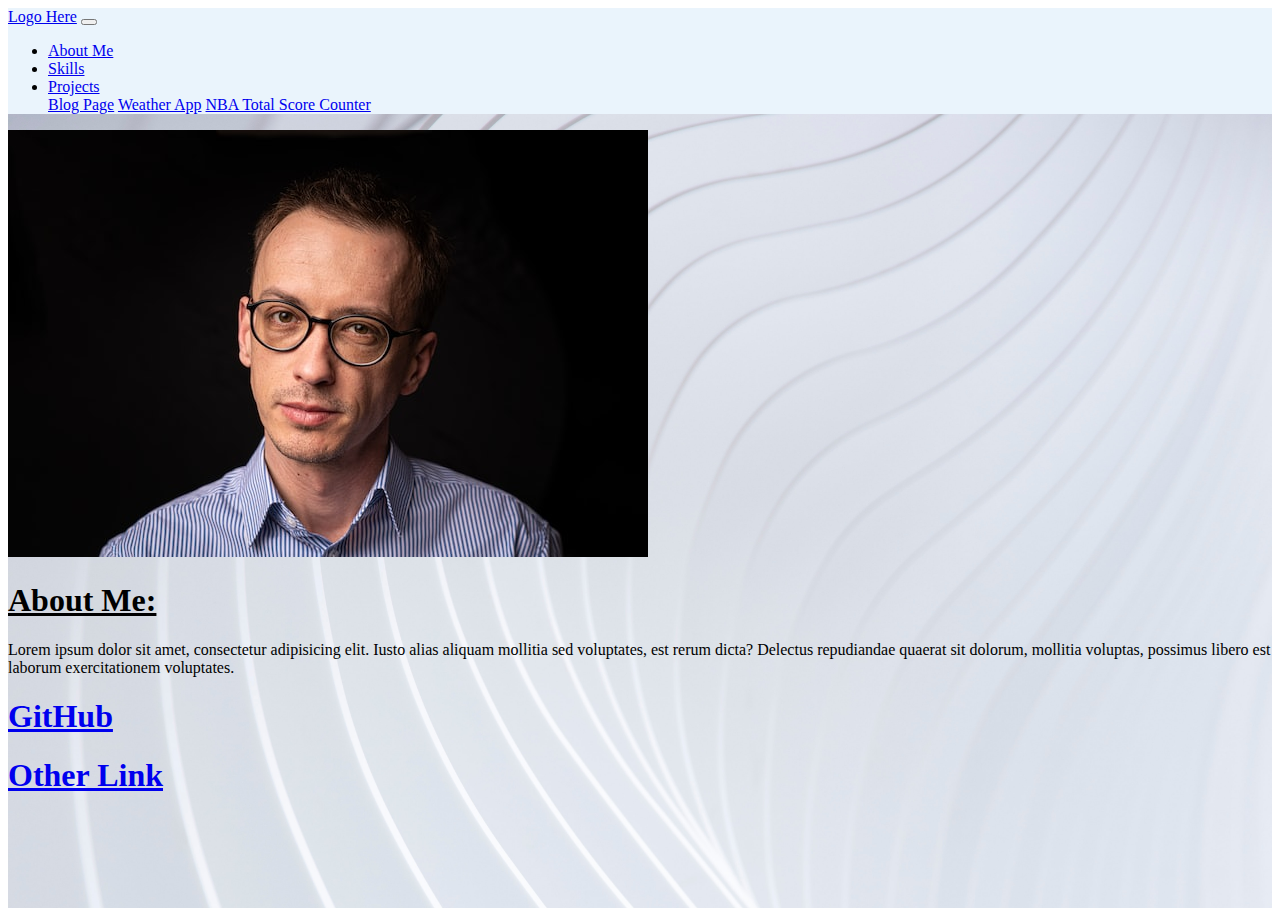
<file: index.html>
<!DOCTYPE html>
<html>
    <head>
        <meta charset="utf-8">
        <meta http-equiv="X-UA-Compatible" content="IE=edge">
        <meta name="description" content="">
        <meta name="viewport" content="width=device-width, initial-scale=1">
        <link href="https://cdn.jsdelivr.net/npm/bootstrap@5.0.2/dist/css/bootstrap.min.css" rel="stylesheet" integrity="sha384-EVSTQN3/azprG1Anm3QDgpJLIm9Nao0Yz1ztcQTwFspd3yD65VohhpuuCOmLASjC" crossorigin="anonymous">
        <link href="style.css" rel="stylesheet">
        <title>JianJun's Landing  Page</title>
    </head>
    <body>
      <div class="masthead"style="background-image: url('assets/background2.jpg');">

      <!--Navbar-->
        <nav class="navbar navbar-expand-lg navbar-light fixed-top">
          <div class="container">
            <a class="navbar-brand" href="#">Logo Here</a>
          
            <button class="navbar-toggler" type="button" data-bs-toggle="collapse" data-bs-target="#navbarNavDropdown" aria-controls="navbarNavDropdown" aria-expanded="false" aria-label="Toggle navigation">
              <span class="navbar-toggler-icon"></span>
            </button>
            <div class="collapse navbar-collapse" id="navbarNavDropdown">
              <ul class="navbar-nav ms-auto">
                <li class="nav-item">
                  <a class="nav-link" href="#aboutMe">About Me</a>
                </li>
                <li class="nav-item">
                  <a class="nav-link" href="#">Skills</a>
                </li>
        <!--Projects Dropdown-->
                <li class="nav-item dropdown">
                  <a class="nav-link dropdown-toggle" href="#" id="navbarDropdownMenuLink" data-bs-toggle="dropdown" data-bs-target="#dropdown-menu" aria-haspopup="true" aria-expanded="false">
                    Projects
                  </a>
                  <div class="dropdown-menu" aria-labelledby="navbarDropdownMenuLink">
                    <a class="dropdown-item" href="#">Blog Page</a>
                    <a class="dropdown-item" href="#">Weather App</a>
                    <a class="dropdown-item" href="#">NBA Total Score Counter</a>
                  </div>
                </li>
              </ul>
            </div>
            </div>
          </nav>
        <!--ShowCase-->

        <section>
          <div class="container" id="aboutMe">
            <div class="row justify-content-start pt-5 mt-5">
              <div class="col-6">
                <img src="assets/placeholder.jpg" class="img-thumbnail img-responsive rounded p-0 border-0 " alt="Placeholder"/>
              </div>
            </div>
            <div class="row d-flex justify-content-end ">
              <div class="col-6 ">
                <h1 class="display-6"><u>About Me:</u></h1>
                <p>Lorem ipsum dolor sit amet, consectetur adipisicing elit. Iusto alias aliquam mollitia sed voluptates, est rerum dicta? Delectus repudiandae quaerat sit dolorum, mollitia voluptas, possimus libero est laborum exercitationem voluptates.</p>
              </div>
            </div>
            <div class="row align-items-end justify-content-evenly pt-5 mt-5">
              <div class="col-3">
                <h1 class="display-6">
                  <a class="hotlink" href="https://github.com/Nike159?tab=repositories">GitHub</a>
                </h1>
              </div>
              <div class="col-3">
                <h1 class="display-6">
                  <a class="hotlink" href="https://github.com/Nike159?tab=repositories">Other Link</a>
                </h1>
              </div>
            </div>
          </div>
        </section>
            
        </div>
        
        <script src="https://cdn.jsdelivr.net/npm/bootstrap@5.0.2/dist/js/bootstrap.bundle.min.js" integrity="sha384-MrcW6ZMFYlzcLA8Nl+NtUVF0sA7MsXsP1UyJoMp4YLEuNSfAP+JcXn/tWtIaxVXM" crossorigin="anonymous"></script>
    </body>
</html>
</file>
<file: style.css>
.masthead {
    background-size: cover;
    min-height: 100vh;
    position: relative;
    
}

#about {
    font-size: 2rem;
    
}
nav {
    background-color: #eaf4fc;
}
</file>
